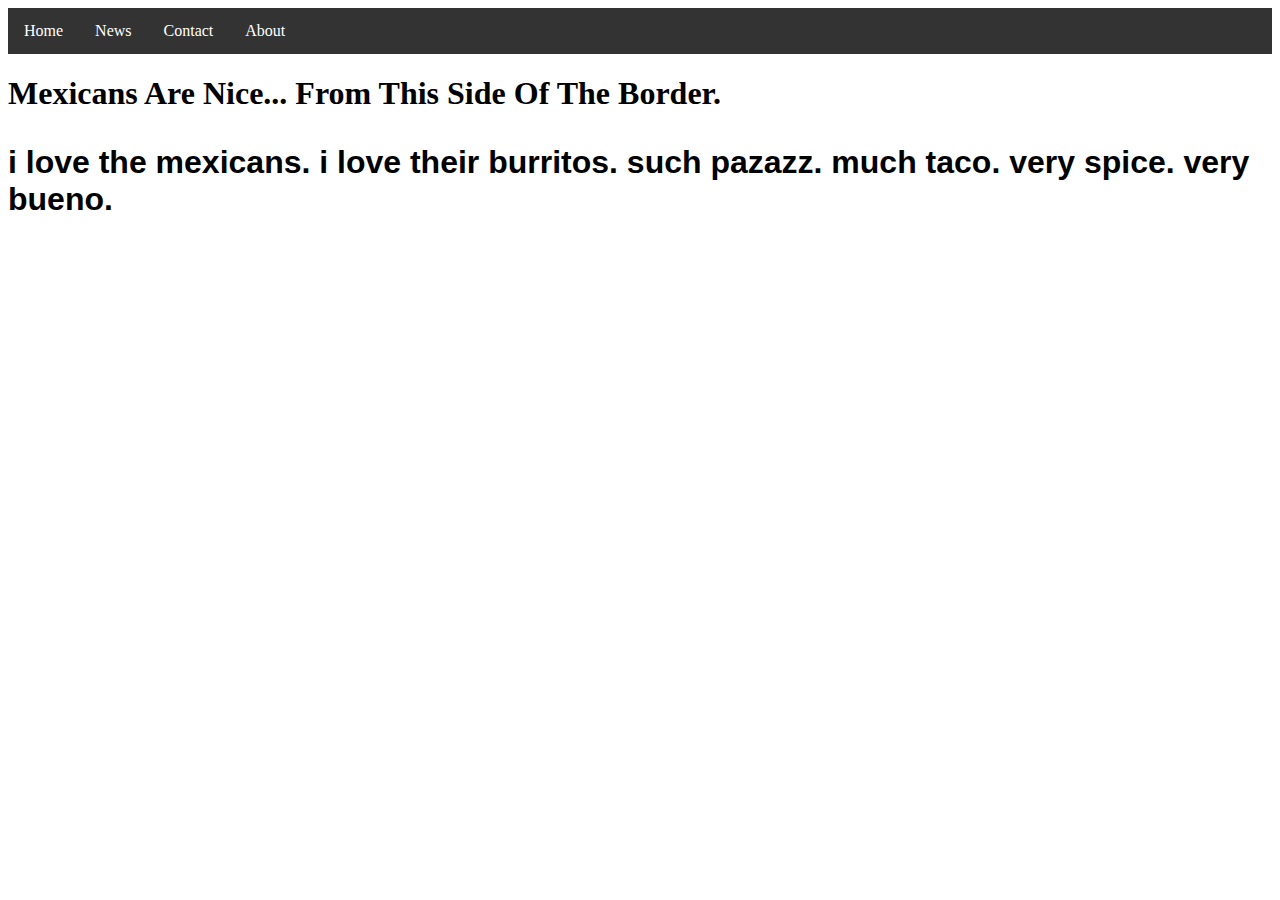
<file: anything.html>
<html>
<head>
<ul>
  <li><a href="https://bonninelson.github.io/Bonni-Nelson/">Home</a></li>
  <li><a href="http://trump.news/">News</a></li>
  <li><a href="https://www.whitehouse.gov/">Contact</a></li>
  <li><a class="active" href="https://bonninelson.github.io/Bonni-Nelson/anything.html">About</a></li>
</ul>
	<link href="boop.css"rel="stylesheet"type="text/css">
	<title>TRUMP 101</title>
</head>
<body>
	<h1>Mexicans Are Nice... From This Side Of The Border.
	<p>i love the mexicans. i love their burritos. such pazazz. much taco. very spice. very bueno.</p>
</file>
<file: boop.css>
p {font-family: "Arial", sans-serif;}
a{color:#614051;}
a:hover{color:#df73ff;}
body {background-image: url("http://www.407bugfree.com/images/insects/snakes.jpg");}
h2 {font-family: "Verdana", sans-serif;}
h2 {text-align: center;}
div
    {padding: 10px;
    border: 5px solid #004242;
    margin: 1;}
ul {
    list-style-type: none;
    margin: 0;
    padding: 0;
    overflow: hidden;
    background-color: #333;
}

li {
    float: left;
}

li a {
    display: block;
    color: white;
    text-align: center;
    padding: 14px 16px;
    text-decoration: none;
}

li a:hover {
    background-color: #111;
}
</file>
